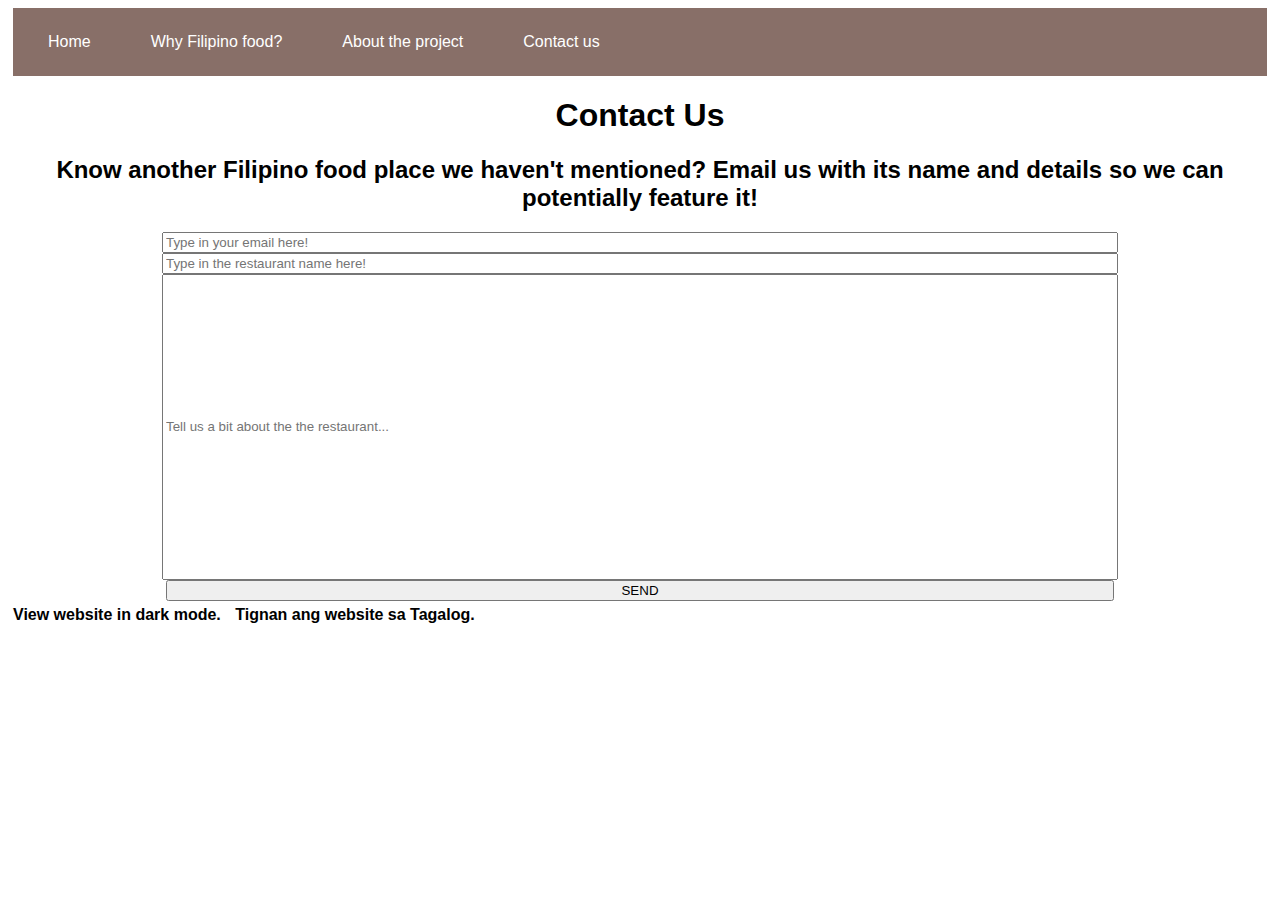
<file: contact.html>
<!DOCTYPE html>
<html lang="en">
    <head>
        <meta charset="utf-8" name="viewport" content="width=device-width, initial-scale=1">
        <title>Contact Us | Filipino Food Finder</title>
        <link rel="stylesheet" href="assets/stylesheets/main.css">
    </head>
    <body>
        <header>
            <nav>
                <ul class="navigation">
                    <li><a href=index.html>
                        <span data-lang-text="en">
                        Home
                        </span>
                        <span data-lang-text="tl" hidden>
                        Pangunahing pahina
                        </span>
                    </a></li>
                    <li><a href=filipinofood.html>
                        <span data-lang-text="en">
                        Why Filipino food?
                        </span>
                        <span data-lang-text="tl" hidden>
                        Bakit pagkaing Pilipino?
                        </span>
                    </a></li>
                    <li><a href=about.html>
                        <span data-lang-text="en">
                        About the project
                        </span>
                        <span data-lang-text="tl" hidden>
                        Tungkol sa proyekto
                        </span>
                    </a></li>
                    <li><a href=contact.html>
                        <span data-lang-text="en">
                        Contact us
                        </span>
                        <span data-lang-text="tl" hidden>
                        Kontakin kami
                        </span>
                    </a></li>
                </ul>
            </nav>
            <h1>Contact Us</h1>
        </header>
        <section>
            <h2>
            <span data-lang-text="en">
                Know another Filipino food place we haven't mentioned? Email us with its name and details so we can potentially feature it!
            </span>
            <span data-lang-text="tl" hidden>
                May alam na iba pang kainan na Pilipino na hindi pa namin nabahagi? I-email ang pangalan at detalye at maaari naming ibahagi!
            </span>
            </h2>
            <form action="mailto:beatricevillaflor2026@u.northwestern.edu method="post" enctype="text/plain">
                <input class="email" type="email" id="email" name="email" placeholder="Type in your email here!">
                <input class="email" type="text" id="subject" name="subject" placeholder="Type in the restaurant name here!">
                <input type="text" id="message" name="message" placeholder="Tell us a bit about the the restaurant...">
                <input class="email" type="submit" value="SEND">
            </form>
        </section>
        <footer>
            <button data-theme-toggle aria-label="Change to dark mode">View website in dark mode.</button>
            <button data-lang-toggle aria-label="Change to Tagalog language">Tignan ang website sa Tagalog.</button>
        </footer>
        <script src="javascript/component.js"></script>
    </body>
</html>
</file>
<file: assets/stylesheets/main.css>
[data-theme="light"] {
    --color-bg: #f5edf0;
    --color-fg: #000000;
    --border-color: #424c55;
    --hyperlink-color: purple;
    
}

[data-theme="dark"] {
    --color-bg: #424c55;
    --color-fg: #f5edf0;
    --border-color: #dfd0d6;
    --hyperlink-color: aquamarine;
}

body {
    background-color: var(--color-bg);
    color: var(--color-fg);
    font-family: "Helvetica Neue", "Arial Narrow", Arial, sans-serif;
}

/* GENERAL TYPOGRAPHY */

h1 {
    text-align: center;
}

h2 {
    text-align: center;
    font-size: 1.5em;
}

a {
    color: var(--hyperlink-color)
}

/* NAVIGATION CLASSES */

.navigation {
    list-style-type: none;
    margin: 5px;
    padding: 5px;
    overflow: hidden;
    background-color: #886f68;
}

nav li a {
    float: left;
    display: inline;
    color: white;
    text-align: center;
    padding: 20px 30px;
    text-decoration: none;
}

nav li a:hover {
    color: black;
    text-decoration: underline;
}

/* BUTTONS */

button {
    font-size: 1rem;
    font-weight: bold;
    padding: 5px;
    border: 0.05rem solid var(--color-fg);
    border-radius: 1em;
    cursor: pointer;
    color: var(--color-fg);
    background-color: var(--color-bg);
}

/* INDEX.HTML */

.column {
    float: left;
    width: 50%;
    max-width: 100%;
    padding-bottom: 20px;
}

.search {
    float: none;
    display: block;
    margin: auto;
    width: 75%;
    height: auto;
    text-align: center;
}

img {
    display: flex;
    margin: auto;
    border: 5px solid var(--border-color);
    max-width: 50%;
}

.icon {
    display: inline-block;
    border: none;
    width: 16px;
    height: 16px;
}

.container {
    display: flex;
    align-items: center;
    justify-content: center;
}


.dish {
    float: left;
    max-width: 100%;
	width: 200px;
    height: auto;
    border: 5px solid var(--border-color);
    margin: 10px
}

aside a {
    font-size: x-small;
}

/* ABOUT.HTML */

.row {
    display: flex;
    flex-direction: row;
    align-items: center;
    justify-content: center;
    max-width: 100%;
    gap: 50px;
}

/* CONTACT.HTML */

input {
    float: none;
    display: flex;
    flex-direction: column;
    margin: auto;
    width: 75%;
    height: 300px;
}
.email {
    display: flex;
    flex-direction: column;
    margin: auto;
    width: 75%;
    height: auto;
}
</file>
